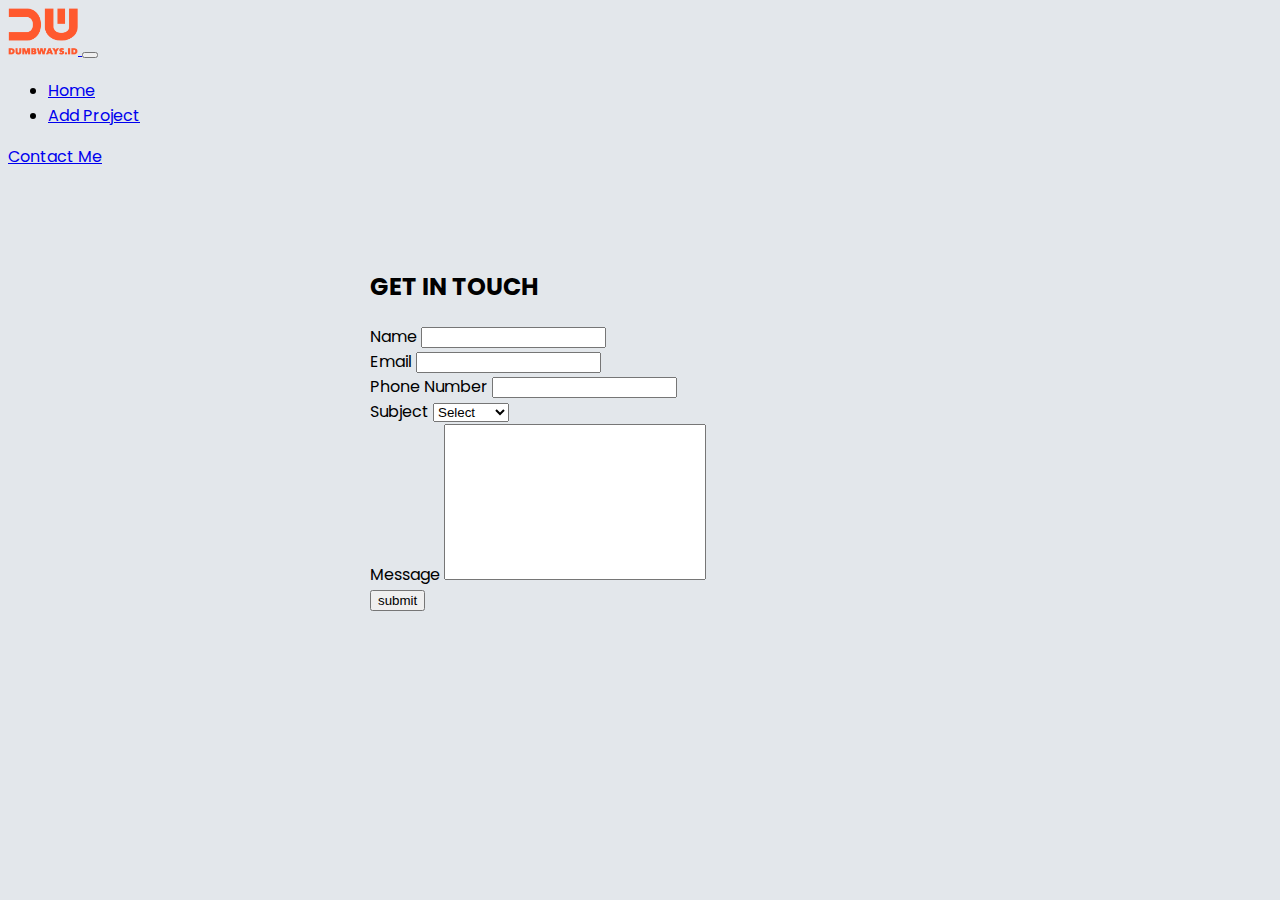
<file: views/contact.html>
<!DOCTYPE html>
<html lang="en">

<head>
    <meta charset="UTF-8">
    <meta http-equiv="X-UA-Compatible" content="IE=edge">
    <meta name="viewport" content="width=device-width, initial-scale=1.0">
    <title>Contact Me</title>
    <!-- Bootstrap CSS -->
    <link href="https://cdn.jsdelivr.net/npm/bootstrap@5.2.2/dist/css/bootstrap.min.css" rel="stylesheet"
        integrity="sha384-Zenh87qX5JnK2Jl0vWa8Ck2rdkQ2Bzep5IDxbcnCeuOxjzrPF/et3URy9Bv1WTRi" crossorigin="anonymous" />

    <!-- Font Awesome -->
    <link rel="stylesheet" href="https://cdnjs.cloudflare.com/ajax/libs/font-awesome/6.2.0/css/all.min.css"
        integrity="sha512-xh6O/CkQoPOWDdYTDqeRdPCVd1SpvCA9XXcUnZS2FmJNp1coAFzvtCN9BmamE+4aHK8yyUHUSCcJHgXloTyT2A=="
        crossorigin="anonymous" referrerpolicy="no-referrer" />

    <!-- Font Google: Poppins -->
    <link rel="preconnect" href="https://fonts.googleapis.com" />
    <link rel="preconnect" href="https://fonts.gstatic.com" crossorigin />
    <link href="https://fonts.googleapis.com/css2?family=Poppins:wght@400;500;600;700;800&display=swap"
        rel="stylesheet" />

    <!-- CSS -->
    <link rel="stylesheet" href="../public/css/main.css" />
</head>

<body>
    <!-- NAVBAR -->
    <nav class="navbar navbar-expand-lg bg-light shadow-sm fixed-top">

        <div class="container">
            <a href="#" class="navbar-brand">
                <img src="../public/img/logo.png" alt="logo" width="70" class="dumbways-logo">
            </a>
            <button class="navbar-toggler" type="button" data-bs-toggle="collapse" data-bs-target="#navbarNav"
                aria-controls="navbarNav" aria-expanded="false" aria-label="Toggle navigation">
                <span class="navbar-toggler-icon"></span>
            </button>
            
            <div class="collapse navbar-collapse" id="navbarNav">
                <ul class="navbar-nav">
                    <li class="nav-item">
                        <a href="/" class="nav-link fw-bold active" aria-current="page">Home</a>
                    </li>
                    <li class="nav-item">
                        <a href="/project" class="nav-link fw-bold">Add Project</a>
                    </li>
                </ul>
                <a href="/contact" class="btn btn-dark fw-bold ms-auto">Contact Me</a>
            </div>
        </div>

    </nav>

    <!-- Input Data -->
        <div class="container" style="margin: 100px auto; width: 540px;">        
            <form method="get" class="row" id="contact-form">
                <h2 class="text-center fw-bold">GET IN TOUCH</h2>
                <div class="col-md-12 mb-3">
                    <label for="name-input" class="form-label fw-bold">Name</label>
                    <input type="text" class="form-control" id="name-input" required>
                </div>
                <div class="col-md-12 mb-3">
                    <label for="email-input" class="form-label fw-bold">Email</label>
                    <input type="email" class="form-control" id="email-input" required>
                </div>
                <div class="col-md-12 mb-3">
                    <label for="phone-input" class="form-label fw-bold">Phone Number</label>
                    <input type="tel" class="form-control" id="phone-input" required>
                </div>
                <div class="col-md-12 mb-3">
                    <label for="subject-input" class="form-label fw-bold">Subject</label>
                    <select class="form-select" aria-label="Default select example" id="subject-input" required>
                        <option selected hidden>Select</option>
                        <option value="Frontend">Frontend</option>
                        <option value="Backend">Backend</option>
                        <option value="Fullstack">Fullstack</option>
                    </select>
                </div>
                <div class="col-md-12 mb-3">
                    <label for="message-input" class="form-label fw-bold">Message</label>
                    <textarea class="form-control" id="message-input" cols="30" rows="10" style="resize: none;"></textarea>
                </div>
                <div class="col-md-12">
                    <button type="submit" class="btn btn-dark rounded-5 px-4 fw-bold float-end">submit</button>
                </div>
            </form>
        </div>

<!-- Bootstrap JS -->
    <script src="https://cdn.jsdelivr.net/npm/bootstrap@5.2.2/dist/js/bootstrap.bundle.min.js"
        integrity="sha384-OERcA2EqjJCMA+/3y+gxIOqMEjwtxJY7qPCqsdltbNJuaOe923+mo//f6V8Qbsw3"
        crossorigin="anonymous"></script>
    <script src="../public/js/contact.js"></script>

</body>

</html>
</file>
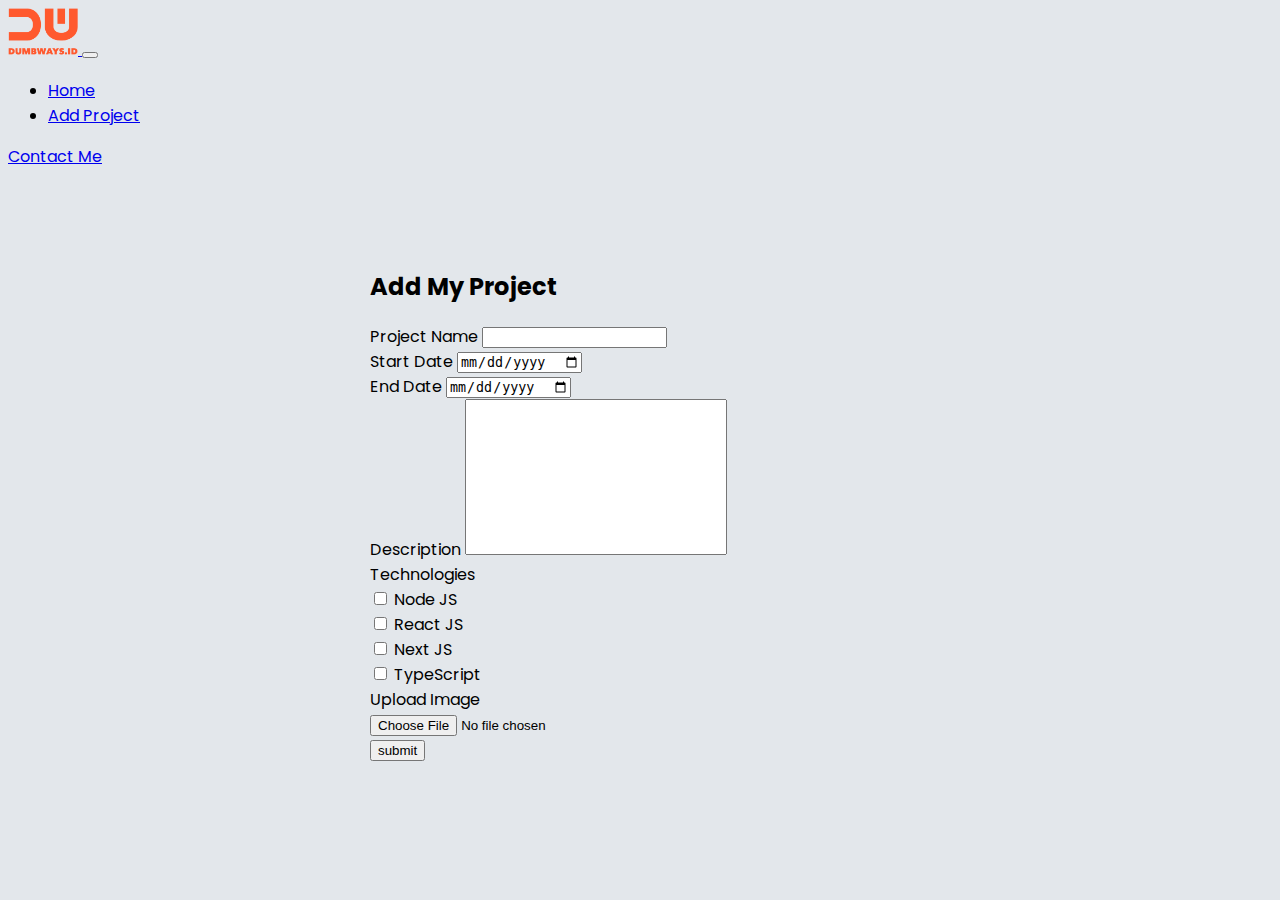
<file: views/project.html>
<!DOCTYPE html>
<html lang="en">

<head>
    <meta charset="UTF-8">
    <meta http-equiv="X-UA-Compatible" content="IE=edge">
    <meta name="viewport" content="width=device-width, initial-scale=1.0">
    <title>Project</title>
    <!-- Bootstrap CSS -->
    <link href="https://cdn.jsdelivr.net/npm/bootstrap@5.2.2/dist/css/bootstrap.min.css" rel="stylesheet"
        integrity="sha384-Zenh87qX5JnK2Jl0vWa8Ck2rdkQ2Bzep5IDxbcnCeuOxjzrPF/et3URy9Bv1WTRi" crossorigin="anonymous" />

    <!-- Font Awesome -->
    <link rel="stylesheet" href="https://cdnjs.cloudflare.com/ajax/libs/font-awesome/6.2.0/css/all.min.css"
        integrity="sha512-xh6O/CkQoPOWDdYTDqeRdPCVd1SpvCA9XXcUnZS2FmJNp1coAFzvtCN9BmamE+4aHK8yyUHUSCcJHgXloTyT2A=="
        crossorigin="anonymous" referrerpolicy="no-referrer" />

    <!-- Font Google: Poppins -->
    <link rel="preconnect" href="https://fonts.googleapis.com" />
    <link rel="preconnect" href="https://fonts.gstatic.com" crossorigin />
    <link href="https://fonts.googleapis.com/css2?family=Poppins:wght@400;500;600;700;800&display=swap"
        rel="stylesheet" />

    <!-- CSS -->
    <link rel="stylesheet" href="../public/css/main.css" />
</head>

<body>
     <!-- NAVBAR -->
     <nav class="navbar navbar-expand-lg bg-light shadow-sm fixed-top">

        <div class="container">
            <a href="#" class="navbar-brand">
                <img src="../public/img/logo.png" alt="logo" width="70" class="dumbways-logo">
            </a>
            <button class="navbar-toggler" type="button" data-bs-toggle="collapse" data-bs-target="#navbarNav"
                aria-controls="navbarNav" aria-expanded="false" aria-label="Toggle navigation">
                <span class="navbar-toggler-icon"></span>
            </button>
            
            <div class="collapse navbar-collapse" id="navbarNav">
                <ul class="navbar-nav">
                    <li class="nav-item">
                        <a href="/" class="nav-link fw-bold active" aria-current="page">Home</a>
                    </li>
                    <li class="nav-item">
                        <a href="/project" class="nav-link fw-bold">Add Project</a>
                    </li>
                </ul>
                <a href="/contact" class="btn btn-dark fw-bold ms-auto">Contact Me</a>
            </div>
        </div>

    </nav>

        <!-- PROJECT FORM -->
        <div class="container" style="margin: 100px auto; width: 540px">            
                <form action="/project/create" method="post" class="row" id="project-form">
                    <h2 class="text-center fw-bold">Add My Project</h2>
                    <div class="col-md-12 mb-3">
                        <label for="project-name" class="form-label fw-bold">Project Name</label>
                        <input type="text" class="form-control" id="project-name" name="project-name" required>
                    </div>
                    <div class="col-md-6 mb-3">
                        <label for="date-start" class="form-label fw-bold">Start Date</label>
                        <input type="date" class="form-control" id="date-start" name="date-start" required>
                    </div>
                    <div class="col-md-6 mb-3">
                        <label for="date-end" class="form-label fw-bold">End Date</label>
                        <input type="date" class="form-control" id="date-end" name="date-end" required>
                    </div>
                    <div class="col-md-12 mb-3">
                        <label for="project-description" class="form-label fw-bold">Description</label>
                        <textarea class="form-control" id="project-description" cols="30" rows="10"
                            style="resize: none;" name="project-description"></textarea>
                    </div>
                    <div class="col-md-12 mb-3">
                        <label for="#" class="form-label fw-bold">Technologies</label>
                    </div>
                    <div class="col-md-6 mb-3">
                        <input class="form-check-input" type="checkbox" id="nodejs" name="nodejs" value="checked">
                        <label class="form-check-label" for="node-js">
                            Node JS
                        </label>
                    </div>
                    <div class="col-md-6 mb-3">
                        <input class="form-check-input" type="checkbox" id="reactjs" name="reactjs" value="checked">
                        <label class="form-check-label" for="react-js">
                            React JS
                        </label>
                    </div>
                    <div class="col-md-6 mb-3">
                        <input class="form-check-input" type="checkbox" id="nextjs" name="nextjs" value="checked">
                        <label class="form-check-label" for="next-js">
                            Next JS
                        </label>
                    </div>
                    <div class="col-md-6 mb-3">
                        <input class="form-check-input" type="checkbox" id="typescript" name="typescript" value="checked">
                        <label class="form-check-label" for="typescript">
                            TypeScript
                        </label>
                    </div>
                    <div class="col-md-12 mb-3">
                        <label for="upload-image" class="form-label fw-bold">Upload Image</label>
                        <div class="input-group">
                            <input type="file" class="form-control" id="upload-image" aria-label="Upload">
                            <span class="input-group-text"><i class="fa-solid fa-paperclip"></i></span>
                        </div>
                    </div>
                    <div class="col-md-12">
                        <button type="submit" class="btn btn-dark rounded-5 px-4 fw-bold float-end">submit</button>
                    </div>
            </form>
        </div>
    <!-- Bootstrap JS -->
    <script src="https://cdn.jsdelivr.net/npm/bootstrap@5.2.2/dist/js/bootstrap.bundle.min.js"
        integrity="sha384-OERcA2EqjJCMA+/3y+gxIOqMEjwtxJY7qPCqsdltbNJuaOe923+mo//f6V8Qbsw3"
        crossorigin="anonymous"></script>
</body>

</html>
</file>
<file: public/css/main.css>
/* MAIN CSS */
body {
    font-family: "Poppins", sans-serif;
    background: #e3e7eb;
}


.text-justify {
    text-align: justify;
}

.dumbways-logo {
    filter: invert(47%) sepia(64%) saturate(4726%) hue-rotate(341deg)
        brightness(103%) contrast(105%);
}

.input textarea {
    resize: none;
}

/* HOMEPAGE */
.icon-link {
    width: 32px;
    height: 32px;
    cursor: pointer;
    text-decoration: none;
}

.card {
    width: 350px;
}

.project-item {
    width: 350px;
    height: 600px;
}

/* CONTACT */
.contact-form,
.project-form {
    max-width: 540px;
}
</file>
